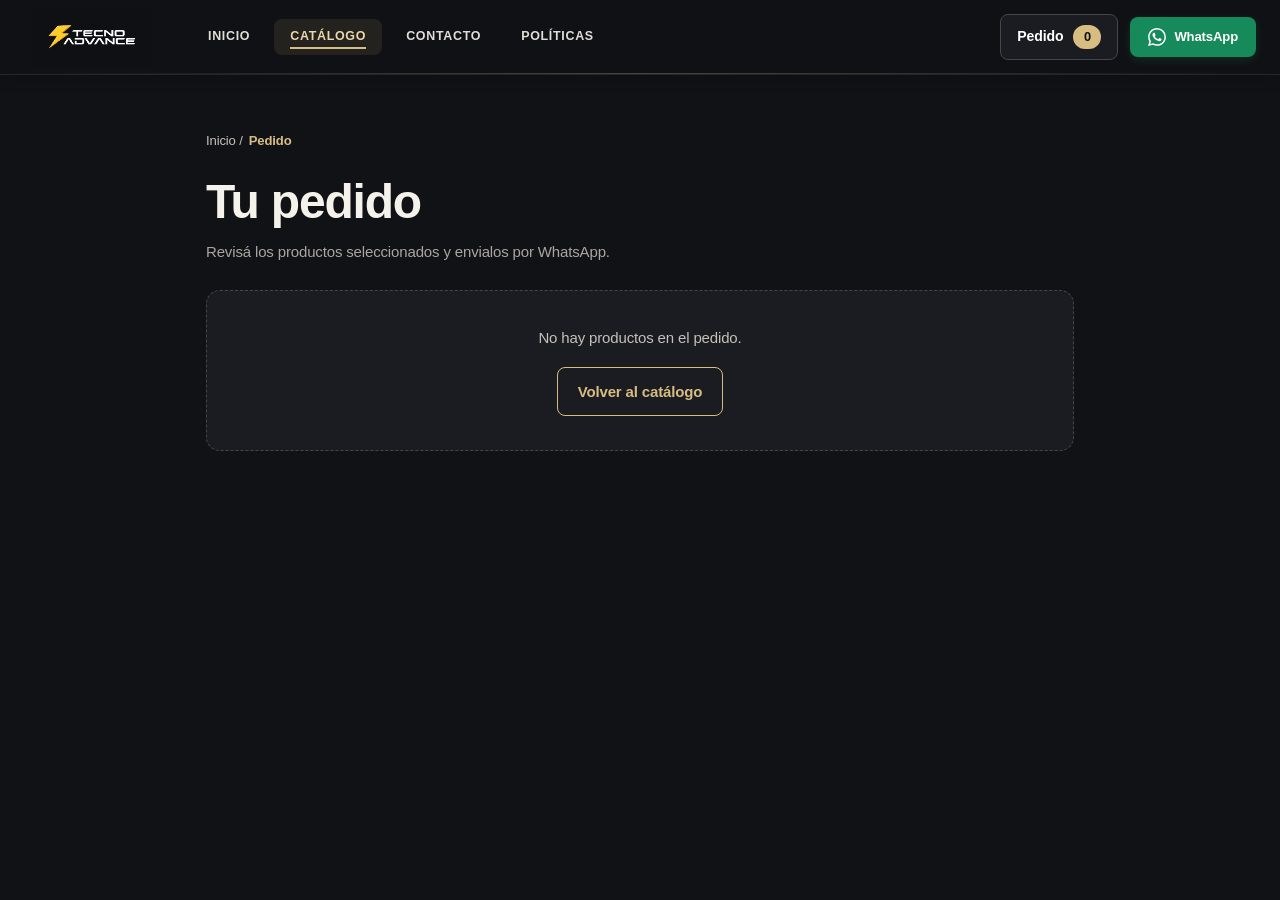
<file: pedido.html>
<!DOCTYPE html>
<html lang="es">
<head>
  <meta charset="UTF-8" />
  <meta name="viewport" content="width=device-width, initial-scale=1.0" />
  <title>Pedido | TecnoAdvance</title>
  <meta name="description" content="Revisá tu pedido y enviá todo por WhatsApp." />
  <link rel="preconnect" href="https://fonts.googleapis.com" />
  <link href="https://fonts.googleapis.com/css2?family=Playfair+Display:wght@400;600;700&family=DM+Sans:wght@300;400;500;600&display=swap" rel="stylesheet" />
  <link rel="stylesheet" href="css/base.css" />
  <link rel="stylesheet" href="css/header.css" />
  <link rel="stylesheet" href="css/responsive.css" />
  <link rel="stylesheet" href="css/pedido.css" />
  <link rel="stylesheet" href="css/premium.css" />
</head>
<body data-page="pedido">
  <header class="header">
    <div class="header-inner">
      <a href="index.html" class="logo">
        <div class="logo-shape">
          <img src="./imagenes/logo.png" alt="TecnoAdvance" class="logo-img" />
        </div>
        <div class="logo-copy">
          <div class="logo-name">TecnoAdvance</div>
          <div class="logo-tag">Perfumes Árabes</div>
        </div>
      </a>

      <nav class="nav">
        <a href="index.html">Inicio</a>
        <a href="index.html" class="active">Catálogo</a>
        <a href="#contacto">Contacto</a>
        <a href="politicas.html">Políticas</a>
      </nav>

      <div class="header-actions">
        <a href="pedido.html" class="cart-toggle">
          <span>Pedido</span>
          <strong id="cartCount">0</strong>
        </a>
        <a href="https://wa.me/541134843360?text=Hola%20quiero%20consultar%20por%20perfumes" target="_blank" class="wa-btn-header">
          <svg width="18" height="18" viewBox="0 0 24 24" fill="currentColor">
            <path d="M17.472 14.382c-.297-.149-1.758-.867-2.03-.967-.273-.099-.471-.148-.67.15-.197.297-.767.966-.94 1.164-.173.199-.347.223-.644.075-.297-.15-1.255-.463-2.39-1.475-.883-.788-1.48-1.761-1.653-2.059-.173-.297-.018-.458.13-.606.134-.133.298-.347.446-.52.149-.174.198-.298.298-.497.099-.198.05-.371-.025-.52-.075-.149-.669-1.612-.916-2.207-.242-.579-.487-.5-.669-.51-.173-.008-.371-.01-.57-.01-.198 0-.52.074-.792.372-.272.297-1.04 1.016-1.04 2.479 0 1.462 1.065 2.875 1.213 3.074.149.198 2.096 3.2 5.077 4.487.709.306 1.262.489 1.694.625.712.227 1.36.195 1.871.118.571-.085 1.758-.719 2.006-1.413.248-.694.248-1.289.173-1.413-.074-.124-.272-.198-.57-.347m-5.421 7.403h-.004a9.87 9.87 0 01-5.031-1.378l-.361-.214-3.741.982.998-3.648-.235-.374a9.86 9.86 0 01-1.51-5.26c.001-5.45 4.436-9.884 9.888-9.884 2.64 0 5.122 1.03 6.988 2.898a9.825 9.825 0 012.893 6.994c-.003 5.45-4.437 9.884-9.885 9.884m8.413-18.297A11.815 11.815 0 0012.05 0C5.495 0 .16 5.335.157 11.892c0 2.096.547 4.142 1.588 5.945L.057 24l6.305-1.654a11.882 11.882 0 005.683 1.448h.005c6.554 0 11.89-5.335 11.893-11.893a11.821 11.821 0 00-3.48-8.413z"/>
          </svg>
          <span>WhatsApp</span>
        </a>
      </div>
    </div>
  </header>

  <main class="main-layout order-page">
    <div class="breadcrumb">
      Inicio / <span>Pedido</span>
    </div>

    <section class="order-section">
      <div class="order-title">
        <h1>Tu pedido</h1>
        <p>Revisá los productos seleccionados y envialos por WhatsApp.</p>
      </div>
      <div id="orderContent"></div>
    </section>
  </main>

  <script src="script.js"></script>
</body>
</html>
</file>
<file: css/base.css>
/* ════════════════════════════════════════════════════════
   TecnoAdvance — Tema Oscuro | Dark Mode CSS
   ════════════════════════════════════════════════════════ */

*, *::before, *::after { box-sizing: border-box; margin: 0; padding: 0; }

:root {
  /* ─── COLORES TEMA OSCURO ───────────────────────── */
  --black: #0a0a0a;           /* Fondo principal - Negro profundo */
  --dark-bg: #121212;         /* Fondo secundario */
  --card-bg: #1a1a1a;         /* Fondo de cards */
  --white: #ffffff;           /* Blanco puro - Texto principal */
  --light-text: #e8e8e8;      /* Texto secundario */
  --mid-text: #b8b8b8;        /* Texto terciario */
  --soft-text: #888888;       /* Texto muy suave */
  
  /* ─── ACENTOS ──────────────────────────────────── */
  --gold: #d4af54;            /* Oro brillante (más visible en oscuro) */
  --gold-dark: #b8962e;       /* Oro oscuro */
  --gold-lt: #f4d07d;         /* Oro claro */
  
  /* ─── COLORES FUNCIONALES ───────────────────────── */
  --wa-green: #25d366;        /* WhatsApp */
  --success: #6fd6ad;         /* Éxito - Verde */
  --danger: #ff6b35;          /* Error/Danger - Rojo/Naranja */
  
  /* ─── BORDES Y DIVISORES ────────────────────────── */
  --border: #2a2a2a;          /* Borde oscuro */
  --border-light: #333333;    /* Borde más claro */
  --divider: rgba(255, 255, 255, 0.08);
  
  /* ─── FONDOS SUAVES ─────────────────────────────── */
  --bg: #0f0f0f;              /* Fondo general */
  --bg-secondary: #1a1a1a;    /* Fondo secundario */
  --bg-hover: #252525;        /* Hover general */
  
  /* ─── SOMBRAS ─────────────────────────────────── */
  --shadow: 0 4px 20px rgba(0, 0, 0, 0.4);
  --shadow-h: 0 8px 32px rgba(0, 0, 0, 0.6);
  --shadow-card: 0 2px 12px rgba(0, 0, 0, 0.3);
  
  /* ─── FUENTES ─────────────────────────────────── */
  --font-disp: 'Playfair Display', Georgia, serif;
  --font-body: 'DM Sans', sans-serif;
  
  /* ─── OTROS ────────────────────────────────────── */
  --radius: 10px;
}

/* ─── ESTILOS GENERALES ────────────────────────────────── */
html {
  scroll-behavior: smooth;
  overflow-x: hidden;
}

body {
  overflow-x: hidden;
  font-family: var(--font-body);
  background: linear-gradient(
    180deg,
    var(--black) 0%,
    #1a1515 50%,
    var(--black) 100%
  );
  color: var(--white);
  min-height: 100vh;
  font-size: 15px;
  line-height: 1.55;
}

/* ─── ELEMENTOS BASE ────────────────────────────────────── */
a {
  color: var(--gold);
  text-decoration: none;
  transition: color 0.3s ease;
}

a:hover {
  color: var(--gold-lt);
}

img {
  display: block;
  max-width: 100%;
}

button {
  cursor: pointer;
  font-family: inherit;
  border: none;
  transition: all 0.3s ease;
}

button:hover {
  transform: translateY(-2px);
}

/* ─── TÍTULOS ──────────────────────────────────────────── */
h1, h2, h3, h4, h5, h6 {
  color: var(--white);
  font-family: var(--font-disp);
  font-weight: 700;
  line-height: 1.2;
}

h1 { font-size: clamp(1.8rem, 5vw, 3.2rem); }
h2 { font-size: clamp(1.5rem, 4vw, 2.4rem); }
h3 { font-size: clamp(1.2rem, 3vw, 1.8rem); }
h4 { font-size: 1.3rem; }
h5 { font-size: 1.1rem; }
h6 { font-size: 1rem; }

/* ─── PÁRRAFOS ─────────────────────────────────────────── */
p {
  color: var(--light-text);
  line-height: 1.7;
}

small {
  color: var(--soft-text);
  font-size: 0.85rem;
}

/* ─── TEXTOS ESPECIALES ────────────────────────────────── */
strong {
  color: var(--white);
  font-weight: 700;
}

em {
  color: var(--gold);
  font-style: italic;
}

/* ─── LISTAS ────────────────────────────────────────────── */
ul, ol {
  color: var(--light-text);
}

li {
  margin-bottom: 8px;
}

/* ─── CÓDIGO ────────────────────────────────────────────── */
code, pre {
  background: var(--card-bg);
  color: var(--gold);
  padding: 2px 6px;
  border-radius: 4px;
  font-family: 'Monaco', 'Menlo', monospace;
}

/* ─── INPUTS Y FORMULARIOS ─────────────────────────────── */
input, select, textarea {
  background: var(--card-bg);
  color: var(--white);
  border: 1px solid var(--border);
  border-radius: 8px;
  padding: 10px 12px;
  font-family: inherit;
  font-size: 0.9rem;
  transition: all 0.3s ease;
}

input::placeholder, textarea::placeholder {
  color: var(--soft-text);
}

input:focus, select:focus, textarea:focus {
  border-color: var(--gold);
  background: var(--bg-secondary);
  box-shadow: 0 0 0 3px rgba(212, 175, 84, 0.1);
  outline: none;
}

/* ─── SCROLLBAR PERSONALIZADA ──────────────────────────── */
::-webkit-scrollbar {
  width: 10px;
  height: 10px;
}

::-webkit-scrollbar-track {
  background: var(--bg);
}

::-webkit-scrollbar-thumb {
  background: var(--gold-dark);
  border-radius: 5px;
}

::-webkit-scrollbar-thumb:hover {
  background: var(--gold);
}

/* ─── SELECCIÓN ────────────────────────────────────────── */
::selection {
  background: var(--gold);
  color: var(--black);
}

::-moz-selection {
  background: var(--gold);
  color: var(--black);
}

/* ─── ANIMACIONES ──────────────────────────────────────── */
@keyframes fadeIn {
  from {
    opacity: 0;
    transform: translateY(10px);
  }
  to {
    opacity: 1;
    transform: translateY(0);
  }
}

@keyframes slideInLeft {
  from {
    opacity: 0;
    transform: translateX(-30px);
  }
  to {
    opacity: 1;
    transform: translateX(0);
  }
}

@keyframes slideInRight {
  from {
    opacity: 0;
    transform: translateX(30px);
  }
  to {
    opacity: 1;
    transform: translateX(0);
  }
}

@keyframes pulse {
  0%, 100% { opacity: 1; }
  50% { opacity: 0.5; }
}

@keyframes glow {
  0%, 100% {
    box-shadow: 0 0 5px rgba(212, 175, 84, 0.3);
  }
  50% {
    box-shadow: 0 0 15px rgba(212, 175, 84, 0.6);
  }
}

/* ─── UTILIDADES ────────────────────────────────────────── */
.text-gold { color: var(--gold); }
.text-white { color: var(--white); }
.text-light { color: var(--light-text); }
.text-soft { color: var(--soft-text); }

.bg-dark { background: var(--black); }
.bg-card { background: var(--card-bg); }

.border-gold { border-color: var(--gold); }
.border-dark { border-color: var(--border); }

.shadow { box-shadow: var(--shadow-card); }
.shadow-lg { box-shadow: var(--shadow); }

.rounded { border-radius: var(--radius); }

.fade-in { animation: fadeIn 0.5s ease; }
.slide-left { animation: slideInLeft 0.5s ease; }
.slide-right { animation: slideInRight 0.5s ease; }

/* ─── RESPONSIVE ───────────────────────────────────────── */
@media (max-width: 768px) {
  h1 { font-size: 1.8rem; }
  h2 { font-size: 1.5rem; }
  h3 { font-size: 1.2rem; }
  
  body {
    font-size: 14px;
  }
}

@media (max-width: 480px) {
  h1 { font-size: 1.6rem; }
  h2 { font-size: 1.3rem; }
  h3 { font-size: 1.1rem; }
  
  body {
    font-size: 13px;
    line-height: 1.5;
  }
}

/* ─── DARK MODE ESPECÍFICO ─────────────────────────────── */
/* Asegura que todos los elementos respeten el tema oscuro */

/* Cards y contenedores */
.card, .modal, .panel {
  background: var(--card-bg);
  border: 1px solid var(--border);
}

/* Botones con tema oscuro */
.btn {
  background: var(--gold);
  color: var(--black);
  font-weight: 700;
  padding: 10px 16px;
  border-radius: 8px;
}

.btn:hover {
  background: var(--gold-lt);
}

.btn-dark {
  background: var(--bg-secondary);
  color: var(--white);
  border: 1px solid var(--border);
}

.btn-dark:hover {
  background: var(--bg-hover);
  border-color: var(--gold);
}

/* Badges y etiquetas */
.badge {
  background: var(--gold);
  color: var(--black);
  padding: 4px 10px;
  border-radius: 20px;
  font-size: 0.75rem;
  font-weight: 700;
}

.badge-secondary {
  background: var(--border-light);
  color: var(--light-text);
}

/* Alerts y notificaciones */
.alert {
  padding: 16px;
  border-radius: 8px;
  border-left: 4px solid;
}

.alert-success {
  background: rgba(31, 122, 94, 0.15);
  border-color: var(--success);
  color: #4cd964;
}

.alert-danger {
  background: rgba(255, 107, 53, 0.15);
  border-color: var(--danger);
  color: #ff6b35;
}

.alert-info {
  background: rgba(212, 175, 84, 0.15);
  border-color: var(--gold);
  color: var(--gold);
}
</file>
<file: css/header.css>
/* ─── HEADER TEMA OSCURO ─────────────────────────────── */
.header {
  background: rgba(10, 10, 10, 0.95);
  backdrop-filter: blur(12px);
  border-bottom: 1px solid rgba(255, 255, 255, 0.08);
  position: sticky;
  top: 0;
  z-index: 100;
  box-shadow: 0 4px 12px rgba(0, 0, 0, 0.5);
  overflow: visible;
}

.header::after {
  content: '';
  position: absolute;
  bottom: 0;
  left: 0;
  right: 0;
  height: 1px;
  background: linear-gradient(90deg, transparent, rgba(212, 175, 84, 0.3), transparent);
}

.header-inner {
  max-width: 1380px;
  margin: 0 auto;
  display: flex;
  align-items: center;
  gap: 32px;
  padding: 0 24px;
  height: 70px;
}

/* ─── LOGO ───────────────────────────────────────────── */
.logo {
  display: flex;
  align-items: center;
  flex-shrink: 0;
  gap: 14px;
  transition: transform 0.3s ease;
}

.logo:hover {
  transform: translateY(-2px);
}

.logo-shape {
  width: 48px;
  height: 48px;
  border-radius: 50%;
  background: linear-gradient(135deg, #d4af54, #f4d07d);
  display: flex;
  align-items: center;
  justify-content: center;
  overflow: hidden;
  box-shadow: 0 8px 24px rgba(212, 175, 84, 0.2);
  border: 2px solid rgba(212, 175, 84, 0.3);
}

.logo-img {
  width: 100%;
  height: 100%;
  object-fit: contain;
}

.logo-copy {
  display: flex;
  flex-direction: column;
  gap: 2px;
}

.logo-name {
  font-family: var(--font-disp);
  font-size: 1rem;
  font-weight: 700;
  text-transform: uppercase;
  letter-spacing: 0.08em;
  color: var(--white);
}

.logo-tag {
  font-size: 0.7rem;
  font-weight: 700;
  letter-spacing: 0.16em;
  text-transform: uppercase;
  color: var(--gold);
}

/* ─── NAVEGACIÓN ─────────────────────────────────────── */
.nav {
  display: flex;
  gap: 8px;
  align-items: center;
}

.nav a {
  padding: 8px 16px;
  border-radius: 8px;
  font-size: 0.88rem;
  font-weight: 600;
  color: var(--light-text);
  transition: all 0.3s ease;
  position: relative;
}

.nav a::after {
  content: '';
  position: absolute;
  bottom: 6px;
  left: 16px;
  right: 16px;
  height: 2px;
  background: var(--gold);
  transform: scaleX(0);
  transform-origin: center;
  transition: transform 0.3s ease;
}

.nav a:hover {
  color: var(--white);
  background: rgba(212, 175, 84, 0.1);
}

.nav a:hover::after,
.nav a.active::after {
  transform: scaleX(1);
}

.nav a.active {
  color: var(--gold);
  background: rgba(212, 175, 84, 0.1);
}

/* ─── HEADER ACTIONS ─────────────────────────────────── */
.header-actions {
  margin-left: auto;
  display: flex;
  align-items: center;
  gap: 12px;
}

.wa-btn-header {
  display: flex;
  align-items: center;
  gap: 8px;
  background: var(--wa-green);
  color: #fff;
  padding: 10px 18px;
  border-radius: 8px;
  font-size: 0.82rem;
  font-weight: 700;
  text-decoration: none;
  transition: all 0.3s ease;
  box-shadow: 0 4px 12px rgba(37, 211, 102, 0.25);
}

.wa-btn-header:hover {
  background: #1f9b4f;
  transform: translateY(-2px);
  box-shadow: 0 6px 18px rgba(37, 211, 102, 0.35);
}

.cart-toggle {
  display: inline-flex;
  align-items: center;
  gap: 10px;
  background: var(--card-bg);
  color: var(--white);
  padding: 10px 16px;
  border-radius: 8px;
  font-size: 0.88rem;
  font-weight: 700;
  border: 1px solid var(--border-light);
  text-decoration: none;
  transition: all 0.3s ease;
}

.cart-toggle:hover {
  background: var(--bg-hover);
  border-color: var(--gold);
  transform: translateY(-2px);
}

.cart-toggle strong {
  display: inline-flex;
  min-width: 28px;
  justify-content: center;
  background: var(--gold);
  color: var(--black);
  border-radius: 999px;
  padding: 2px 8px;
  font-size: 0.8rem;
  font-weight: 800;
}

/* ─── BREADCRUMB ─────────────────────────────────────── */
.breadcrumb {
  max-width: 1380px;
  margin: 0 auto;
  padding: 14px 24px;
  font-size: 0.82rem;
  color: var(--soft-text);
  display: flex;
  align-items: center;
  gap: 6px;
  background: rgba(255, 255, 255, 0.02);
  border-bottom: 1px solid var(--divider);
}

.breadcrumb a {
  color: var(--light-text);
  transition: color 0.3s ease;
}

.breadcrumb a:hover {
  color: var(--gold);
}

.breadcrumb span {
  color: var(--gold);
  font-weight: 600;
}

/* ─── PROMO BAR (MEJORADA) ───────────────────────────── */
.promo-bar {
  position: relative;
  width: 100%;
  height: 44px;
  overflow: hidden;
  display: flex;
  align-items: center;
  background: linear-gradient(
    90deg,
    rgba(212, 175, 84, 0.08) 0%,
    rgba(212, 175, 84, 0.15) 50%,
    rgba(212, 175, 84, 0.08) 100%
  );
  border-top: 1px solid rgba(212, 175, 84, 0.2);
  border-bottom: 1px solid rgba(212, 175, 84, 0.15);
  box-shadow: inset 0 1px 0 rgba(255, 255, 255, 0.1);
}

.top-promo__track {
  display: flex;
  align-items: center;
  gap: 32px;
  width: max-content;
  white-space: nowrap;
  animation: promoMove 25s linear infinite;
  position: relative;
  z-index: 2;
}

.top-promo__track span {
  flex-shrink: 0;
  color: var(--white);
  font-size: 0.85rem;
  font-weight: 700;
  letter-spacing: 0.8px;
  text-transform: uppercase;
}

.top-promo__track span.separator {
  color: var(--gold);
  font-size: 1rem;
  font-weight: 900;
}

.promo-bar:hover .top-promo__track {
  animation-play-state: paused;
}

@keyframes promoMove {
  from {
    transform: translateX(0);
  }
  to {
    transform: translateX(-50%);
  }
}

/* ─── RESPONSIVE ─────────────────────────────────────── */
@media (max-width: 1000px) {
  .header-inner {
    gap: 20px;
    height: 64px;
  }

  .nav {
    display: none;
  }

  .logo-shape {
    width: 42px;
    height: 42px;
  }

  .logo-name {
    font-size: 0.9rem;
  }
}

@media (max-width: 600px) {
  .header-inner {
    gap: 10px;
    padding: 0 16px;
  }

  .logo-shape {
    width: 38px;
    height: 38px;
  }

  .logo-name {
    font-size: 0.8rem;
  }

  .logo-tag {
    display: none;
  }

  .wa-btn-header span {
    display: none;
  }

  .wa-btn-header {
    padding: 8px 10px;
    gap: 6px;
  }

  .cart-toggle {
    padding: 8px 12px;
    gap: 6px;
    font-size: 0.75rem;
  }

  .breadcrumb {
    padding: 12px 16px;
    font-size: 0.75rem;
  }

  .promo-bar {
    height: 40px;
  }

  .top-promo__track span {
    font-size: 0.75rem;
  }
}

/* ─── EFECTOS DE BRILLO SUTIL ────────────────────────── */
.header::before {
  content: '';
  position: absolute;
  top: 0;
  left: -100%;
  width: 100%;
  height: 100%;
  background: linear-gradient(
    90deg,
    transparent,
    rgba(255, 255, 255, 0.05),
    transparent
  );
  animation: headerShine 8s infinite;
  pointer-events: none;
}

@keyframes headerShine {
  0% { left: -100%; }
  50% { left: 100%; }
  100% { left: 100%; }
}
</file>
<file: css/responsive.css>
/* ─── RESPONSIVE ─────────────────────────────────────── */
@media (max-width: 1100px) {
  .product-grid { grid-template-columns: repeat(2, 1fr); }
}

@media (max-width: 900px) {
  .main-layout { grid-template-columns: 1fr; }
  .sidebar {
    position: fixed;
    top: 84px;
    left: 0;
    bottom: 0;
    width: min(320px, 100%);
    max-width: 320px;
    display: none;
    transform: translateX(-100%);
    transition: transform 0.28s ease;
    z-index: 1001;
    box-shadow: 2px 0 30px rgba(0, 0, 0, 0.15);
    background: var(--white);
  }

  .sidebar.open {
    display: block;
    transform: translateX(0);
  }

  .mobile-filter-toggle { display: flex; }
  .product-grid { grid-template-columns: repeat(2, 1fr); }
  .footer-inner { grid-template-columns: 1fr 1fr; }
}

@media (max-width: 560px) {
  .product-grid { grid-template-columns: 1fr; }
  .header-inner { gap: 8px; }
  .nav { display: none; }
  .wa-btn-header span { display: none; }
  .wa-btn-header { padding: 8px 10px; }
  .cart-toggle { padding: 8px 10px; gap: 6px; font-size: 0.82rem; }
  .header-actions { gap: 6px; }
  .logo-shape { width: 38px; height: 38px; }
  .logo-name { font-size: 0.88rem; }
  .footer-inner { grid-template-columns: 1fr; }
  .category-banner { flex-direction: column; gap: 16px; text-align: center; align-items: stretch; }
  .banner-details { max-width: 100%; }
  .banner-card { width: 100%; max-width: none; }
  .banner-tags { justify-content: center; }
  .trust-strip { grid-template-columns: 1fr; }
  .chatbot-container { width: calc(100% - 24px); height: 60vh; right: 12px; bottom: 80px; }
}

/* Otras media queries que estaban al final */
@media (max-width: 600px) {
  .catalog-controls {
    width: 100%;
    flex-wrap: wrap;
  }
  .search-input {
    min-width: 0;
    max-width: none;
    flex: 1 1 100%;
  }
  .sort-select {
    flex: 1 1 100%;
  }
}

@media (max-width: 900px) {
  .sidebar {
    position: fixed;
    top: 0;
    left: 0;
    bottom: 0;
    width: min(320px, 100%);
    max-width: 320px;
    z-index: 1000;
    background: var(--white);
    transform: translateX(-110%);
    transition: transform 0.28s ease;
    box-shadow: 2px 0 30px rgba(0, 0, 0, 0.16);
  }

  .sidebar.open {
    transform: translateX(0);
  }

  .catalog {
    position: relative;
  }

  .mobile-filter-toggle {
    display: flex;
  }

  .catalog-header {
    justify-content: space-between;
    gap: 14px;
  }
}

@media (max-width: 700px) {
  .welcome-box {
    padding: 28px 20px;
  }
  .catalog-header {
    justify-content: space-between;
    gap: 14px;
  }

  .header-inner {
    justify-content: space-between;
    padding: 0 18px;
  }

  .banner-text h2 {
    font-size: 1.4rem;
  }

  .banner-text p {
    font-size: 0.92rem;
  }

  .chatbot-container {
    width: calc(100% - 28px);
    right: 14px;
    bottom: 80px;
  }
}

/* ─── GRILLA DE PRODUCTOS MOBILE (2 columnas uniformes) ─── */
@media (max-width: 560px) {
  .product-grid {
    grid-template-columns: repeat(2, minmax(0, 1fr));
    gap: 12px;
  }

  .product-card {
    flex-direction: column;
    aspect-ratio: auto;
  }

  .product-img-wrap {
    width: 100%;
    min-width: 0;
    aspect-ratio: 1 / 1;
    flex-shrink: 1;
  }

  .product-img-wrap img {
    padding: 8px;
  }

  .product-info {
    padding: 10px;
    gap: 6px;
  }

  .product-brand {
    font-size: 0.65rem;
    letter-spacing: 0.8px;
    margin-bottom: 0;
  }

  .product-name {
    font-size: 0.92rem;
    min-height: 2.6em;
  }

  .product-notes {
    font-size: 0.75rem;
    min-height: 3em;
  }

  .price-original { font-size: 0.7rem; }
  .price-final    { font-size: 1.05rem; }
  .price-off-badge { font-size: 0.62rem; padding: 2px 6px; }

  .product-installment,
  .product-shipping {
    font-size: 0.68rem;
  }

  .product-actions {
    padding: 10px;
    margin-top: auto;
  }

  .btn-cart {
    padding: 10px 6px;
    font-size: 0.72rem;
    min-height: 40px;
  }

  .product-badge,
  .out-of-stock-badge {
    top: 8px;
    left: 8px;
    padding: 5px 8px;
    font-size: 0.62rem;
  }
}

/* ─── CARDS MÁS COMPACTAS ─── */

/* Desktop / tablet: imagen cuadrada en vez de vertical */
.product-img-wrap {
  aspect-ratio: 1 / 1;
}

@media (max-width: 560px) {
  .product-info {
    padding: 8px 10px;
    gap: 4px;
  }

  .product-volume {
    font-size: 0.62rem;
    padding: 2px 8px;
    margin-top: 0;
  }

  .product-name {
    font-size: 0.88rem;
    line-height: 1.25;
    min-height: 2.5em;
  }

  .product-notes {
    -webkit-line-clamp: 1;
    min-height: 0;
    line-height: 1.35;
  }

  .product-pricing {
    margin-top: 4px;
    padding-top: 6px;
  }

  .price-row {
    gap: 4px;
    margin-bottom: 2px;
  }

  .product-installment {
    margin-bottom: 0;
    line-height: 1.3;
  }

  .product-shipping {
    font-size: 0.65rem;
    line-height: 1.3;
  }

  .product-actions {
    padding: 8px 10px 10px;
  }

  .btn-cart {
    min-height: 38px;
    padding: 8px 6px;
  }

  /* ─── IMAGEN DE PRODUCTO CENTRADA ─── */
  .product-img-wrap {
    display: flex;
    align-items: center;
    justify-content: center;
  }

  .product-img-wrap img {
    width: 100%;
    height: 100%;
    object-fit: contain;
    object-position: center center;
    margin: 0 auto;
  }

  .product-img-wrap .img-nav {
    position: absolute;
    top: 50%;
    transform: translateY(-50%);
    width: 32px;
    height: 32px;
    padding: 0;
    border-radius: 50%;
    background: rgba(0, 0, 0, 0.55);
    color: #fff;
    font-size: 0.7rem;
    display: grid;
    place-items: center;
    z-index: 3;
    transition: background 0.2s ease, color 0.2s ease;
  }

  .product-img-wrap .img-nav.prev { left: 6px; }
  .product-img-wrap .img-nav.next { right: 6px; }

  .product-img-wrap .img-nav:hover {
    transform: translateY(-50%);
    background: var(--gold);
    color: var(--black);
  }

  .product-img-wrap .img-counter {
    position: absolute;
    bottom: 8px;
    right: 8px;
    z-index: 3;
    padding: 2px 8px;
    border-radius: 20px;
    background: rgba(0, 0, 0, 0.6);
    color: #fff;
    font-size: 0.65rem;
    font-weight: 600;
  }

  .product-main-img { transition: opacity 0.3s ease; }
}

/* ─── FILTROS OCULTOS (desktop y mobile) ─── */
main.main-layout:not(.order-page),
.sidebar,
.sidebar-backdrop,
.mobile-filter-toggle {
  display: none !important;
}

/* ─── STICKY: header + promo-bar + breadcrumb ─── */
:root { --header-h: 117px; }
@media (max-width: 1000px) {
  :root { --header-h: 111px; }
}

body { overflow-x: clip; }

.breadcrumb {
  position: sticky;
  top: calc(var(--header-h) - 1px);
  z-index: 99;
  background:
    linear-gradient(rgba(255, 255, 255, 0.02), rgba(255, 255, 255, 0.02)),
    var(--black);
}

@media (min-width: 1381px) {
  .breadcrumb {
    max-width: none;
    padding-inline: calc((100% - 1380px) / 2 + 24px);
  }
}

html { scroll-padding-top: 176px; }

/* [INICIO_CAMBIOS_NAV_DROPDOWN] */
.nav-dropdown { position: relative; }

.nav-dropdown-toggle {
  display: inline-flex;
  align-items: center;
  gap: 5px;
  padding: 8px 16px;
  border-radius: 8px;
  background: none;
  border: none;
  font-family: inherit;
  font-size: 0.88rem;
  font-weight: 600;
  color: var(--light-text);
  cursor: pointer;
  position: relative;
  transition: all 0.3s ease;
}

.nav-dropdown-toggle::after {
  content: '';
  position: absolute;
  bottom: 6px;
  left: 16px;
  right: 16px;
  height: 2px;
  background: var(--gold);
  transform: scaleX(0);
  transform-origin: center;
  transition: transform 0.3s ease;
}

.nav-dropdown-toggle:hover,
.nav-dropdown-toggle.active { color: var(--white); background: rgba(212, 175, 84, 0.1); }
.nav-dropdown-toggle.active { color: var(--gold); }

.nav-dropdown-toggle:hover::after,
.nav-dropdown-toggle.active::after,
.nav-dropdown.open .nav-dropdown-toggle::after { transform: scaleX(1); }

.nav-dropdown-caret { transition: transform 0.25s ease; flex-shrink: 0; }

.nav-dropdown.open .nav-dropdown-caret,
.nav-dropdown:hover .nav-dropdown-caret { transform: rotate(180deg); }

.nav-dropdown-menu {
  position: absolute;
  top: calc(100% + 10px);
  left: 0;
  min-width: 190px;
  background: var(--card-bg);
  border: 1px solid var(--border);
  border-radius: 10px;
  box-shadow: var(--shadow-h);
  padding: 6px;
  display: flex;
  flex-direction: column;
  gap: 2px;
  opacity: 0;
  visibility: hidden;
  transform: translateY(-6px);
  transition: opacity 0.2s ease, transform 0.2s ease, visibility 0.2s ease;
  z-index: 200;
}

.nav-dropdown:hover .nav-dropdown-menu,
.nav-dropdown.open .nav-dropdown-menu { opacity: 1; visibility: visible; transform: translateY(0); }

.nav-dropdown-menu a {
  display: block;
  padding: 10px 12px;
  border-radius: 6px;
  font-size: 0.85rem;
  font-weight: 600;
  color: var(--light-text);
  white-space: nowrap;
}

.nav-dropdown-menu a:hover,
.nav-dropdown-menu a:focus-visible { background: rgba(212, 175, 84, 0.12); color: var(--gold); }

.nav-dropdown-toggle:focus-visible,
.nav-dropdown-menu a:focus-visible { outline: 2px solid var(--gold); outline-offset: 2px; }
/* [FIN_CAMBIOS_NAV_DROPDOWN] */

/* [INICIO_CAMBIOS_MOBILE_NAV] */
.mobile-nav-toggle {
  display: none;
  align-items: center;
  justify-content: center;
  width: 40px;
  height: 40px;
  background: transparent;
  border: 1px solid var(--border-light);
  border-radius: 8px;
  color: var(--white);
  flex-shrink: 0;
  transition: all 0.3s ease;
}

.mobile-nav-toggle:hover,
.mobile-nav-toggle:focus-visible {
  border-color: var(--gold);
  color: var(--gold);
}

.mobile-nav-overlay {
  position: fixed;
  inset: 0;
  background: rgba(0, 0, 0, 0.6);
  z-index: 1500;
  opacity: 0;
  visibility: hidden;
  transition: opacity 0.25s ease, visibility 0.25s ease;
}

.mobile-nav-overlay.open { opacity: 1; visibility: visible; }

.mobile-nav-panel {
  position: absolute;
  top: 0;
  left: 0;
  right: 0;
  max-height: 100%;
  overflow-y: auto;
  background: var(--card-bg);
  border-bottom: 1px solid var(--border);
  box-shadow: var(--shadow-h);
  transform: translateY(-100%);
  transition: transform 0.3s ease;
}

.mobile-nav-overlay.open .mobile-nav-panel { transform: translateY(0); }

.mobile-nav-panel-header {
  display: flex;
  align-items: center;
  justify-content: space-between;
  padding: 18px 20px;
  border-bottom: 1px solid var(--border);
}

.mobile-nav-title {
  font-family: var(--font-disp);
  font-weight: 700;
  color: var(--white);
  font-size: 1rem;
  text-transform: uppercase;
  letter-spacing: 0.06em;
}

.mobile-nav-close {
  width: 36px;
  height: 36px;
  display: grid;
  place-items: center;
  background: transparent;
  border: none;
  color: var(--light-text);
  font-size: 1.1rem;
}

.mobile-nav-close:hover { color: var(--gold); }

.mobile-nav-list { display: flex; flex-direction: column; padding: 8px 0 16px; }

.mobile-nav-link {
  padding: 16px 20px;
  font-size: 0.98rem;
  font-weight: 600;
  color: var(--light-text);
  border-bottom: 1px solid var(--divider);
}

.mobile-nav-link:hover { color: var(--gold); background: rgba(212, 175, 84, 0.06); }

.mobile-nav-accordion { border-bottom: 1px solid var(--divider); }

.mobile-nav-accordion-btn {
  width: 100%;
  display: flex;
  align-items: center;
  justify-content: space-between;
  padding: 16px 20px;
  background: transparent;
  border: none;
  font-family: inherit;
  font-size: 0.98rem;
  font-weight: 600;
  color: var(--light-text);
  cursor: pointer;
}

.mobile-nav-accordion-btn:hover { color: var(--gold); }

.mobile-nav-chevron { transition: transform 0.25s ease; flex-shrink: 0; }

.mobile-nav-accordion.open .mobile-nav-chevron { transform: rotate(180deg); }

.mobile-nav-sublist {
  max-height: 0;
  overflow: hidden;
  transition: max-height 0.25s ease;
  background: rgba(255, 255, 255, 0.02);
}

.mobile-nav-accordion.open .mobile-nav-sublist { max-height: 300px; }

.mobile-nav-sublink {
  display: block;
  padding: 13px 20px 13px 36px;
  font-size: 0.9rem;
  font-weight: 500;
  color: var(--mid-text);
}

.mobile-nav-sublink:hover { color: var(--gold); }

.mobile-nav-close:focus-visible,
.mobile-nav-toggle:focus-visible,
.mobile-nav-accordion-btn:focus-visible,
.mobile-nav-link:focus-visible,
.mobile-nav-sublink:focus-visible {
  outline: 2px solid var(--gold);
  outline-offset: -2px;
}

@media (max-width: 1000px) {
  .mobile-nav-toggle { display: inline-flex; }
}

@media (min-width: 1001px) {
  .mobile-nav-overlay { display: none !important; }
}
/* [FIN_CAMBIOS_MOBILE_NAV] */
/* [FIX_DESKTOP_MOBILE_NAV_HIDE] */
@media (min-width: 1001px) {
  .mobile-nav-overlay,
  .mobile-nav-overlay .mobile-nav-panel,
  .mobile-nav-overlay .mobile-nav-list {
    display: none !important;
  }
}
</file>
<file: css/pedido.css>
/* ─── PÁGINA PEDIDO ─── */
.main-layout.order-page {
  display: block;
  max-width: 900px;
  margin: 0 auto;
  padding: 0 16px 60px;
}

.order-page .breadcrumb {
  position: static;
  max-width: none;
  padding: 14px 0;
  background: transparent;
  border-bottom: 0;
}

.order-title { margin: 8px 0 24px; }
.order-title h1 { font-size: clamp(1.6rem, 5vw, 2.2rem); margin-bottom: 6px; }
.order-title p { color: var(--mid-text); }

.order-summary-box,
.order-empty {
  background: var(--card-bg);
  border: 1px solid var(--border);
  border-radius: 12px;
  padding: 20px;
}

.order-empty { text-align: center; padding: 48px 20px; }
.order-empty p { margin-bottom: 16px; }

.btn-secondary {
  display: inline-block;
  padding: 12px 20px;
  border: 1px solid var(--gold);
  border-radius: 8px;
  color: var(--gold);
  font-weight: 700;
}
.btn-secondary:hover { background: rgba(212, 175, 84, 0.12); color: var(--gold-lt); }

.order-meta {
  display: flex;
  justify-content: space-between;
  gap: 12px;
  flex-wrap: wrap;
  padding-bottom: 14px;
  border-bottom: 1px solid var(--border);
  color: var(--light-text);
}
.order-meta strong { color: var(--gold); }

.order-row {
  display: flex;
  justify-content: space-between;
  align-items: center;
  gap: 16px;
  padding: 14px 0;
  border-bottom: 1px solid var(--border);
}

.order-item-info { min-width: 0; flex: 1; overflow-wrap: anywhere; }
.order-item-info small { color: var(--soft-text); }

.order-item-actions {
  display: flex;
  align-items: center;
  gap: 12px;
  flex-shrink: 0;
  font-weight: 700;
  color: var(--gold);
}

.cart-item-remove {
  background: transparent;
  border: 1px solid var(--border-light);
  color: var(--light-text);
  border-radius: 6px;
  padding: 8px 12px;
  min-height: 36px;
  font-size: 0.8rem;
}
.cart-item-remove:hover { border-color: var(--danger); color: var(--danger); }

.order-actions { display: flex; gap: 12px; flex-wrap: wrap; margin-top: 20px; }

.btn-cart-send {
  flex: 1 1 220px;
  display: flex;
  align-items: center;
  justify-content: center;
  min-height: 48px;
  padding: 12px 18px;
  background: var(--wa-green);
  color: #fff;
  border-radius: 8px;
  font-weight: 700;
  text-align: center;
}
.btn-cart-send:hover { background: #1f9b4f; color: #fff; }

.btn-clear-cart {
  min-height: 48px;
  padding: 12px 18px;
  background: transparent;
  border: 1px solid var(--border-light);
  color: var(--light-text);
  border-radius: 8px;
  font-weight: 600;
}
.btn-clear-cart:hover { border-color: var(--gold); }

@media (max-width: 560px) {
  .order-row { flex-direction: column; align-items: stretch; gap: 8px; }
  .order-item-actions { justify-content: space-between; }
  .order-actions { flex-direction: column; }
  .btn-cart-send, .btn-clear-cart { width: 100%; flex: none; }
}


/* Cotización de Correo Argentino */
.shipping-quote {
  margin: 22px 0;
  padding: 18px;
  border: 1px solid #e3e6ea;
  border-radius: 12px;
  background: #f8fafc;
}
.shipping-quote h3 { margin: 0 0 6px; }
.shipping-quote p { margin: 0 0 12px; color: #596273; }
.shipping-quote-form { display: grid; grid-template-columns: 1fr auto; gap: 8px 12px; align-items: end; }
.shipping-quote-form label { grid-column: 1 / -1; font-weight: 600; }
.shipping-quote-form input { min-width: 0; padding: 12px; border: 1px solid #cbd2da; border-radius: 8px; }
.btn-shipping-quote { padding: 12px 16px; border: 0; border-radius: 8px; background: #172554; color: #fff; cursor: pointer; }
.shipping-rate { display: flex; width: 100%; justify-content: space-between; align-items: center; gap: 12px; margin-top: 9px; padding: 12px; border: 1px solid #d7dce2; border-radius: 8px; background: #fff; text-align: left; cursor: pointer; }
.shipping-rate.selected { border-color: #172554; box-shadow: 0 0 0 1px #172554; }
.shipping-rate span { display: grid; gap: 4px; }
.shipping-rate small, .shipping-note { color: #687386; }
.shipping-message { margin: 10px 0 0 !important; }
.shipping-message.error { color: #b42318; }
.shipping-total { margin: 12px 0; text-align: right; line-height: 1.8; }
@media (max-width: 520px) {
  .shipping-quote-form { grid-template-columns: 1fr; }
  .shipping-quote-form label { grid-column: auto; }
  .btn-shipping-quote { width: 100%; }
}
</file>
<file: css/premium.css>
/* Tema premium oscuro: negro grafito, superficies elevadas y acento champagne */
:root {
  --black: #101114;
  --dark-bg: #111216;
  --card-bg: #1b1c21;
  --white: #fff;
  --light-text: #eeeae2;
  --mid-text: #c5c1b9;
  --soft-text: #aaa69f;
  --gold: #d8bd82;
  --gold-dark: #c7a968;
  --gold-lt: #ead7aa;
  --wa-green: #168a5b;
  --success: #58c99b;
  --danger: #ff8178;
  --border: #34353b;
  --border-light: #45464d;
  --divider: rgba(255, 255, 255, .1);
  --bg: #111216;
  --bg-secondary: #1b1c21;
  --bg-hover: #25262c;
  --shadow: 0 8px 28px rgba(0, 0, 0, .26);
  --shadow-h: 0 14px 38px rgba(0, 0, 0, .38);
  --shadow-card: 0 4px 16px rgba(0, 0, 0, .2);
  --font-disp: -apple-system, BlinkMacSystemFont, "SF Pro Display", "Segoe UI", sans-serif;
  --font-body: -apple-system, BlinkMacSystemFont, "SF Pro Text", "Segoe UI", sans-serif;
  --radius: 14px;
}

html { background: #111216; color-scheme: dark; }
body { background: #111216; color: #eeeae2; font-family: var(--font-body); letter-spacing: -.01em; }
h1, h2, h3, h4, h5, h6 { color: #f5f2eb; font-family: var(--font-disp); letter-spacing: -.025em; }
p { color: #c5c1b9; }
strong { color: #f5f2eb; }
a { color: #d8bd82; }
a:hover { color: #ead7aa; }

.header { background: rgba(17, 18, 22, .92); border-bottom: 1px solid rgba(255, 255, 255, .09); box-shadow: 0 2px 16px rgba(0, 0, 0, .2); backdrop-filter: saturate(160%) blur(18px); }
.header-inner { min-height: 74px; }
.header::after { background: linear-gradient(90deg, transparent, rgba(216, 189, 130, .3), transparent); }
/* Logo horizontal: tamaño discreto, sin marco que lo comprima ni nombre duplicado. */
.logo { gap: 0; }
.logo-shape {
  width: 136px;
  height: 58px;
  overflow: hidden;
  border: 0;
  border-radius: 0;
  background: transparent;
  box-shadow: none;
}
.logo-img {
  width: 100%;
  height: 100%;
  object-fit: contain;
  mix-blend-mode: screen;
}
.logo-copy { display: none; }
@media (max-width: 600px) {
  .logo-shape { width: 118px; height: 50px; }
}
.nav a, .nav-dropdown-toggle { color: #e1ded7; font-size: .78rem; letter-spacing: .055em; text-transform: uppercase; }
.nav a:hover, .nav a.active { color: #ead7aa; background: rgba(216, 189, 130, .1); }
.nav a::after { background: #d8bd82; }
.nav-dropdown-toggle { background: transparent; border: 0; }
.nav-dropdown-menu { background: #1b1c21; border: 1px solid #34353b; box-shadow: 0 12px 32px rgba(0, 0, 0, .4); }
.nav-dropdown-menu a { color: #e1ded7; }
.nav-dropdown-menu a:hover { color: #ead7aa; background: #25262c; }
.mobile-nav-toggle { color: #f5f2eb; }
.cart-icon-toggle {
  position: relative;
  width: 46px;
  height: 46px;
  padding: 0;
  gap: 0;
  justify-content: center;
  color: #ead7aa;
  background: transparent;
  border-color: transparent;
  border-radius: 50%;
}
.cart-icon-toggle .cart-bag-icon { display: block; }
.cart-icon-toggle:focus-visible { outline: 2px solid #d8bd82; outline-offset: 3px; }
.cart-toggle-label {
  position: absolute;
  width: 1px;
  height: 1px;
  padding: 0;
  margin: -1px;
  overflow: hidden;
  clip: rect(0, 0, 0, 0);
  white-space: nowrap;
  border: 0;
}
.cart-icon-toggle strong {
  position: absolute;
  top: -3px;
  right: -2px;
  display: inline-flex;
  min-width: 19px;
  height: 19px;
  align-items: center;
  justify-content: center;
  padding: 0 5px;
  border: 2px solid #111216;
  border-radius: 999px;
  background: #d94343;
  color: #fff;
  font-size: .68rem;
  line-height: 1;
  font-weight: 700;
}
.cart-icon-toggle:hover { background: #25262c; border-color: #8e7b55; }
.promo-bar { background: #090a0c; color: #eeeae2; }
.promo-bar span { color: #eeeae2; }
.promo-bar .separator { color: #d8bd82; }
.wa-btn-header { box-shadow: 0 3px 10px rgba(37, 211, 102, .14); }

.breadcrumb, .category-intro { color: #c5c1b9; }
.category-intro { background: #1b1c21; border-left-color: #d8bd82; border-radius: 0 12px 12px 0; box-shadow: var(--shadow-card); }
.category-intro h1 { color: #f5f2eb; }
.category-intro p { color: #c5c1b9; }
.category-banner { border-radius: 14px; }

.home-section-head h2, .home-featured-label h2 { color: #f5f2eb; }
.home-section-head p, .home-featured-label p { color: #aaa69f; }
.home-category-card { border-color: #34353b; background: linear-gradient(145deg, #222329, #191a1e); box-shadow: 0 3px 12px rgba(0, 0, 0, .18); }
.home-hero-panel { border-radius: 14px; box-shadow: 0 8px 28px rgba(0, 0, 0, .3); }
.home-category-card:hover { border-color: #8e7b55; background: #25262c; box-shadow: var(--shadow); }
.home-category-card h3 { color: #f5f2eb; }
.home-category-card span:last-child, .home-category-icon, .home-text-link { color: #d8bd82; }
.home-carousel-controls button { background: #202126; border-color: #393a40; color: #f5f2eb; box-shadow: 0 2px 8px rgba(0, 0, 0, .25); }
.home-carousel-controls button:hover { background: #2a2b31; border-color: #8e7b55; }
.google-review-card { background: #1b1c21; border-color: #34353b; box-shadow: var(--shadow-card); }
.google-review-text { color: #d7d3cb; }
.google-review-author { color: #f5f2eb; }

.catalog-header, .sidebar, .filter-section, .search-input, .sort-select { color: #eeeae2; }
.sidebar { background: #1b1c21; border-color: #34353b; box-shadow: var(--shadow-card); }
.sidebar-title, .sidebar-mobile-header, .filter-section h4, .filter-option span { color: #f5f2eb; }
.search-input, .sort-select { background-color: #202126; border-color: #45464d; color: #eeeae2; }
.search-input::placeholder { color: #aaa69f; }
.search-input:focus, .sort-select:focus { border-color: #d8bd82; box-shadow: 0 0 0 3px rgba(216, 189, 130, .17); }
.product-card { background: #1b1c21; color: #eeeae2; border-color: #34353b; box-shadow: 0 3px 14px rgba(0, 0, 0, .22); }
.product-card:hover { background: #202126; border-color: #8e7b55; box-shadow: 0 12px 30px rgba(0, 0, 0, .36); }
/* Fondo claro deliberado para conservar el color real de las fotos de producto. */
.product-img-wrap, .product-card .product-img-wrap { background: #eeeae2; border-color: #34353b; }
.product-card .product-brand { color: #aaa69f; }
.product-card .product-name { color: #f5f2eb; }
.product-card .product-notes { color: #c5c1b9; }
.product-card .product-price, .product-card .price-final { color: #e3c987; }
.product-card .btn-cart { background: #d8bd82; color: #151517; }
.product-card .btn-cart:hover { background: #ead7aa; }
.badge-new, .badge-oferta { background: #4b402b; color: #f0dcae; }

.product-modal-content { background: #1b1c21; color: #eeeae2; box-shadow: 0 18px 60px rgba(0, 0, 0, .55); }
.modal-close { background: #24252b; color: #f5f2eb; border-color: #55565d; box-shadow: 0 3px 12px rgba(0, 0, 0, .35); }
.modal-close:hover { background: #d8bd82; color: #151517; border-color: #d8bd82; }
.modal-images { background: #eeeae2; }
.modal-info, .modal-name { color: #f5f2eb; }
.modal-desc { color: #eeeae2; }
.modal-price { color: #e3c987; }
.modal-variants { margin: 0 0 18px; }
.modal-variants[hidden] { display: none; }
.modal-variants label { display: block; margin-bottom: 8px; color: #f5f2eb; font-weight: 600; }
.modal-variants select { width: 100%; min-height: 46px; padding: 10px 12px; border: 1px solid #45464d; border-radius: 9px; background: #202126; color: #eeeae2; font: inherit; }
.modal-variants select:focus-visible { outline: 2px solid #d8bd82; outline-offset: 2px; }
.modal-stock.is-out-of-stock { color: #ff8178; }
.modal-buy-btn:disabled { opacity: .55; cursor: not-allowed; }
.qty-btn:disabled { opacity: .45; cursor: not-allowed; }
.modal-buy-btn, .modal-buy-btn:hover { background: #d8bd82; color: #151517; }
.modal-buy-btn:hover { background: #ead7aa; }
.welcome-btn { background: #d8bd82; color: #151517; }
.welcome-btn:hover { background: #ead7aa; }

.footer { background: linear-gradient(180deg, #191a1e, #0d0e10); border-top-color: #34353b; }
.footer-logo { color: #f5f2eb; background: none; -webkit-text-fill-color: #f5f2eb; }
.footer-description, .footer-column a, .footer-column li span { color: #b7b3ab; }
.footer-column h5 { color: #f5f2eb; }
.footer-badge { background: #29251d; border-color: #554a34; color: #e3c987; }
.social-icon { color: #dedad2; border-color: #393a40; background: #202126; }
.social-icon:hover { color: #ead7aa; border-color: #8e7b55; background: #292a30; }
.footer-bottom { border-top-color: #34353b; color: #aaa69f; }
.footer-bottom a { color: #b7b3ab; }

.order-page { width: min(100% - 36px, 1000px); margin: 42px auto 88px; min-height: 42vh; }
.order-page-heading { margin-bottom: 26px; }
.order-eyebrow { color: #d8bd82; font-size: .72rem; font-weight: 700; letter-spacing: .18em; }
.order-page-heading h1 { margin: 8px 0; font-size: clamp(2rem, 4vw, 3rem); }
.order-page-heading p { max-width: 600px; margin: 0; color: #aaa69f; }
.order-summary-box { padding: clamp(18px, 3vw, 30px); background: #1b1c21; border: 1px solid #34353b; border-radius: 16px; box-shadow: var(--shadow); }
.order-meta { display: flex; align-items: center; justify-content: space-between; gap: 16px; padding-bottom: 18px; border-bottom: 1px solid #34353b; color: #c5c1b9; }
.order-meta strong { color: #f5f2eb; }
.order-items { display: grid; }
.order-row { display: flex; align-items: center; justify-content: space-between; gap: 20px; padding: 20px 0; border-bottom: 1px solid #34353b; }
.order-item-info { display: grid; gap: 5px; min-width: 0; color: #f5f2eb; }
.order-item-info small { color: #aaa69f; }
.order-item-actions { display: grid; justify-items: end; gap: 8px; flex-shrink: 0; color: #e3c987; font-weight: 700; }
.cart-item-remove { color: #d8bd82; }
.cart-item-remove:hover { color: #ead7aa; }
.order-actions { display: flex; flex-wrap: wrap; gap: 12px; padding-top: 20px; }
.order-actions .btn-cart-send, .order-actions .btn-clear-cart { min-height: 46px; display: inline-flex; align-items: center; justify-content: center; padding: 12px 18px; border-radius: 9px; font: inherit; font-weight: 650; text-decoration: none; cursor: pointer; }
.order-actions .btn-cart-send { background: #d8bd82; color: #151517; }
.order-actions .btn-cart-send:hover { background: #ead7aa; }
.order-actions .btn-clear-cart { border: 1px solid #45464d; background: #24252b; color: #eeeae2; }
.order-actions .btn-clear-cart:hover { border-color: #8e7b55; }
.order-empty { padding: 34px 24px; background: #1b1c21; border: 1px dashed #45464d; border-radius: 14px; text-align: center; color: #c5c1b9; }
.order-back-link { display: inline-block; margin-top: 20px; color: #d8bd82; text-decoration: none; }
.order-back-link:hover { color: #ead7aa; }

.mobile-nav-overlay { position: fixed; inset: 0; z-index: 1500; overflow-y: auto; background: rgba(0, 0, 0, .68); }
.mobile-nav-panel { position: absolute; inset: 0 auto 0 0; width: min(88vw, 390px); height: 100vh; height: 100dvh; max-height: 100vh; max-height: 100dvh; overflow-y: auto; overscroll-behavior: contain; background: #191a1e; color: #f5f2eb; border: 0; border-right: 1px solid rgba(255, 255, 255, .1); border-radius: 0 18px 18px 0; box-shadow: 20px 0 60px rgba(0, 0, 0, .48); transform: translateX(-105%); transition: transform .28s ease; }
.mobile-nav-overlay.open .mobile-nav-panel { transform: translateX(0); }
.mobile-nav-panel-header { background: #222329; border-bottom-color: rgba(255, 255, 255, .1); padding: 20px 22px; }
.mobile-nav-title { color: #f5f2eb; font-size: .88rem; letter-spacing: .14em; }
.mobile-nav-close { width: 38px; height: 38px; border-radius: 50%; background: #d8bd82; color: #151517; font-size: 1.15rem; }
.mobile-nav-close:hover { background: #ead7aa; color: #151517; }
.mobile-nav-list { padding: 10px 14px 28px; }
.mobile-nav-link, .mobile-nav-accordion-btn { color: #f5f2eb; border-bottom-color: rgba(255, 255, 255, .1); }
.mobile-nav-link { display: block; margin: 2px 0; border-radius: 9px; }
.mobile-nav-link:hover, .mobile-nav-accordion-btn:hover { color: #ead7aa; background: rgba(216, 189, 130, .1); }
.mobile-nav-accordion { border-bottom-color: rgba(255, 255, 255, .1); }
.mobile-nav-accordion-btn { padding-left: 20px; padding-right: 20px; }
.mobile-nav-chevron { color: #d8bd82; }
.mobile-nav-sublist { background: #222329; border-radius: 0 0 9px 9px; }
.mobile-nav-sublink { color: #d1cfc9; padding-left: 28px; }
.mobile-nav-sublink:hover { color: #ead7aa; background: rgba(216, 189, 130, .08); }
.mobile-nav-link:focus-visible, .mobile-nav-accordion-btn:focus-visible, .mobile-nav-sublink:focus-visible { outline-color: #d8bd82; }

@media (max-width: 700px) {
  .header { background: rgba(17, 18, 22, .97); }
  .footer { background: #0d0e10; }
  .order-page { width: min(100% - 24px, 1000px); margin-top: 26px; }
  .order-row { align-items: flex-start; gap: 12px; }
  .order-actions { display: grid; }
}
.quick-wa { background: #176b50; color: #fff; }


/* La página de pedido usa el layout antiguo de catálogo; restaurar flujo vertical. */
main.main-layout.order-page { display: block; grid-template-columns: none; width: min(100% - 36px, 1000px); margin: 42px auto 88px; }
.order-section { width: 100%; }
.order-title { margin-bottom: 26px; }
.order-title h1 { margin: 8px 0; font-size: clamp(2rem, 4vw, 3rem); }
.order-title p { color: #aaa69f; }
@media (max-width: 700px) { main.main-layout.order-page { width: min(100% - 24px, 1000px); margin-top: 26px; } }


/* Cards de categorías: fotografía real del catálogo cargada desde Supabase. */
.home-category-card {
  position: relative;
  display: flex;
  min-height: 210px;
  justify-content: flex-end;
  overflow: hidden;
  padding: 0;
  isolation: isolate;
  background: linear-gradient(145deg, #29251d, #191a1e);
}
.home-category-image {
  position: absolute;
  z-index: -2;
  inset: 0;
  width: 100%;
  height: 100%;
  object-fit: cover;
  object-position: center;
  opacity: .82;
  transition: transform .45s ease, opacity .3s ease;
}
.home-category-image.is-error { display: none; }
.home-category-card::after {
  position: absolute;
  z-index: -1;
  inset: 0;
  content: "";
  background: linear-gradient(0deg, rgba(8, 9, 11, .94) 0%, rgba(8, 9, 11, .55) 42%, rgba(8, 9, 11, .03) 100%);
}
.home-category-card:hover .home-category-image { transform: scale(1.06); opacity: .92; }
.home-category-content {
  display: flex;
  width: 100%;
  min-width: 0;
  flex-direction: column;
  align-items: flex-start;
  justify-content: flex-end;
  padding: 20px;
  position: relative;
  z-index: 1;
}
.home-category-content h3 { margin: 8px 0 6px; color: #f5f2eb; font-size: 1.16rem; }
.home-category-link { color: #ead7aa; font-size: .88rem; }
@media (max-width: 560px) {
  .home-category-card { min-height: 170px; }
  .home-category-content { padding: 17px; }
}
</file>
